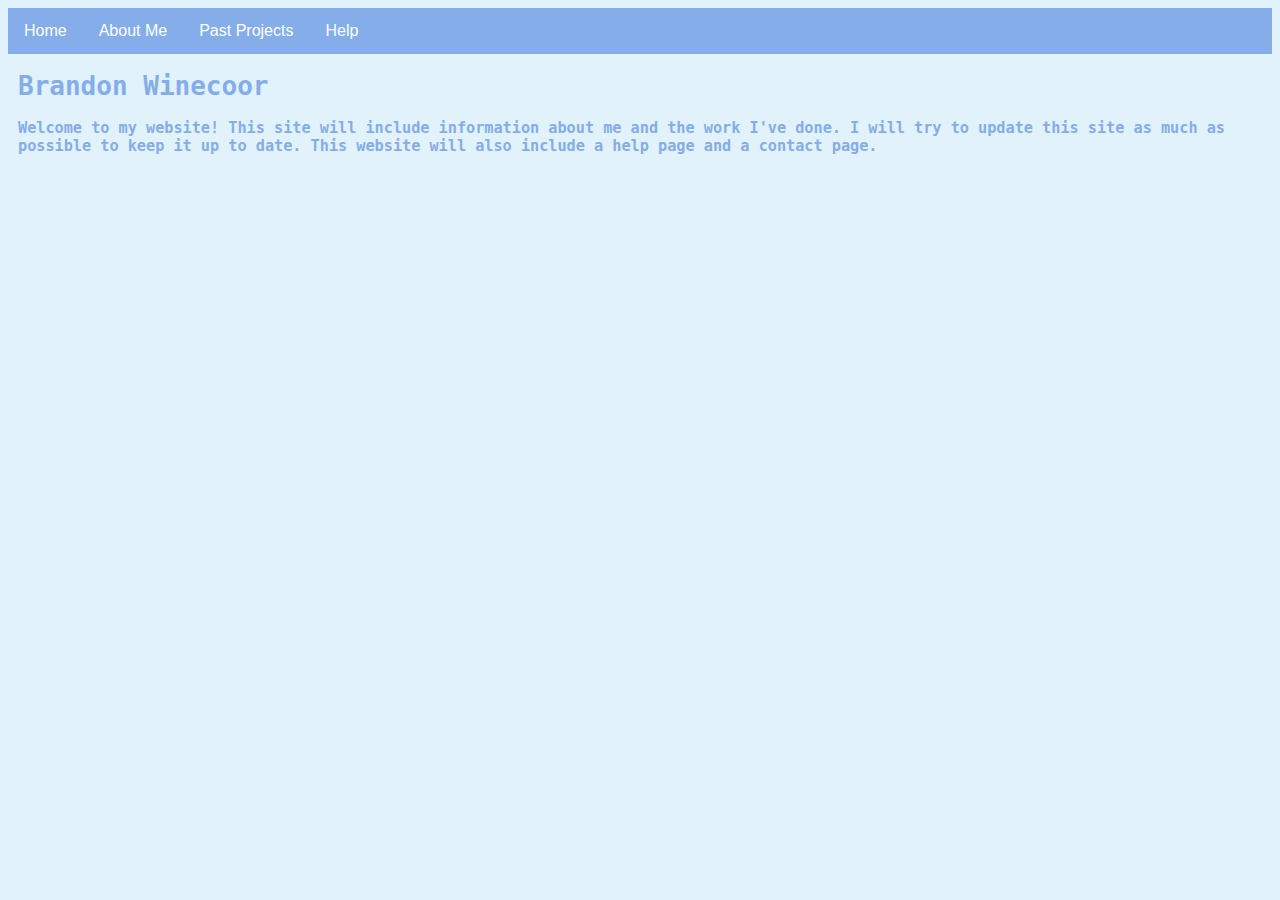
<file: index.html>
<!DOCTYPE html>
<html>
    <head>
        <title>Brandon Winecoor</title>
        <link rel="stylesheet" href="style.css">
        <link rel="stylesheet" href="topnavbar.css">
        <meta name="viewport" content="width=device-width, initial-scale=1">
<link rel="stylesheet" href="https://cdnjs.cloudflare.com/ajax/libs/font-awesome/4.7.0/css/font-awesome.min.css">
    </head>
    <body>
        <div class="navbar">
  <a href="index.html">Home</a>
  <a href="about.html">About Me</a>
      <a href="pastprojects.html">Past Projects</a>
      <a href="help.html">Help</a>
    </div>

        <div class="padding">
        <body style="background-color:#e1f2fa">
        <h1 id="font1">Brandon Winecoor</h1>
        <h3 id="font1">Welcome to my website! This site will include information about me and the work I've done. I will try to update this site as much as possible to keep it up to date. This website will also include a help page and a contact page.</h3>
        </div>
    </body>
</html>
</file>
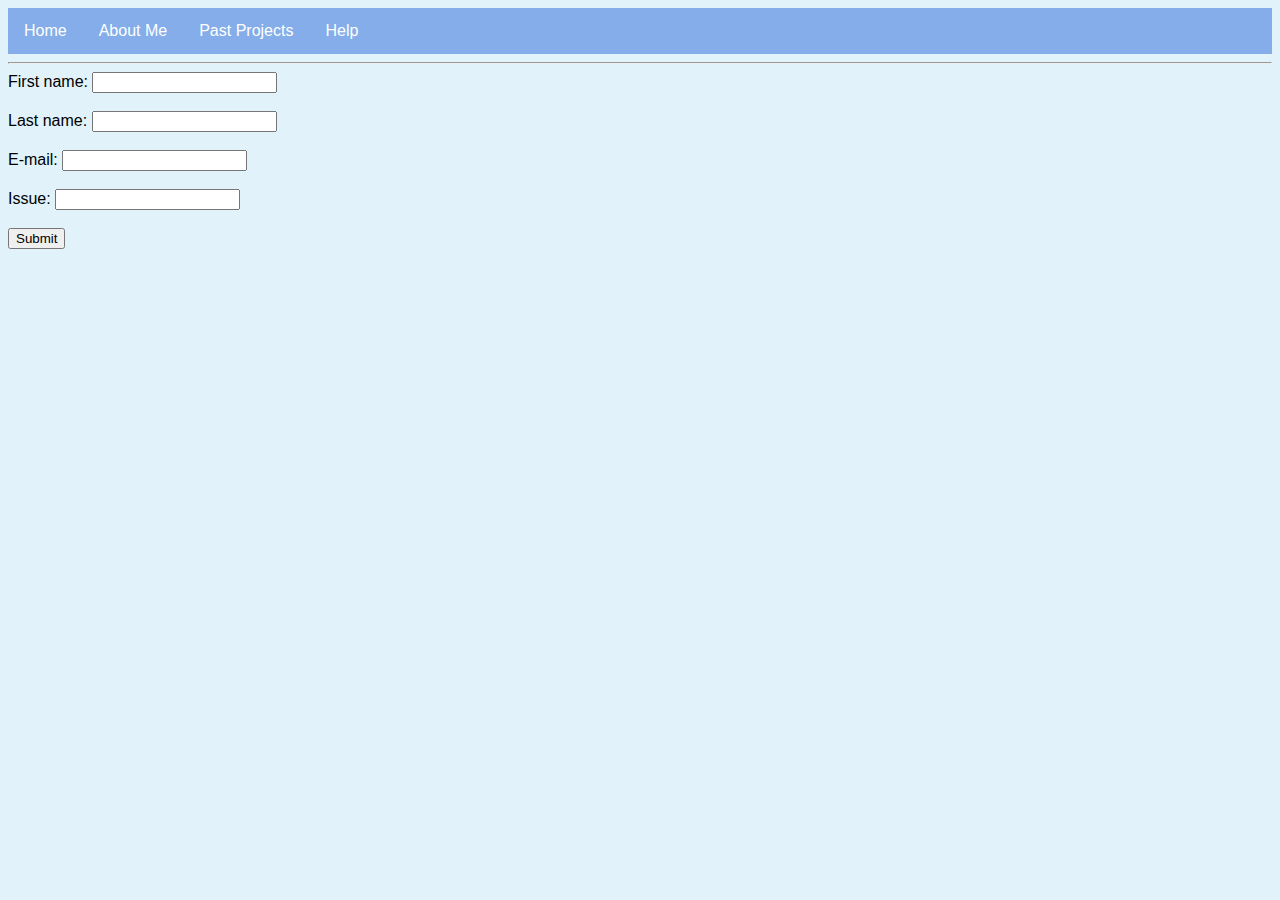
<file: help.html>
<!DOCTYPE html>
<html>
    <head>
        <title>Help</title>
        <link rel="stylesheet" href="style.css">
        <link rel="stylesheet" href="topnavbar.css">
<meta name="viewport" content="width=device-width, initial-scale=1">
<link rel="stylesheet" href="https://cdnjs.cloudflare.com/ajax/libs/font-awesome/4.7.0/css/font-awesome.min.css">
    </head>
    <body>
        <div class="navbar">
  <a href="index.html">Home</a>
  <a href="about.html">About Me</a>
      <a href="pastprojects.html">Past Projects</a>
      <a href="help.html">Help</a>
    </div>
<hr>
        <div class="padding">
        <body style="background-color:#e1f2fa">
        </div>
        <form action="/action_page.php">
  <label for="fname">First name:</label>
  <input type="text" id="fname" name="fname"><br><br>
  <label for="lname">Last name:</label>
  <input type="text" id="lname" name="lname"><br><br>
    <label for="email">E-mail:</label>
  <input type="text" id="fname" name="fname"><br><br>
  <label for="issue">Issue:</label>
  <input type="text" id="lname" name="lname"><br><br>
<a href="index.html"><button type="button" onclick="alert('Your help request has been sent!')">Submit</button></a>
</form>
    </body>
</html>
</file>
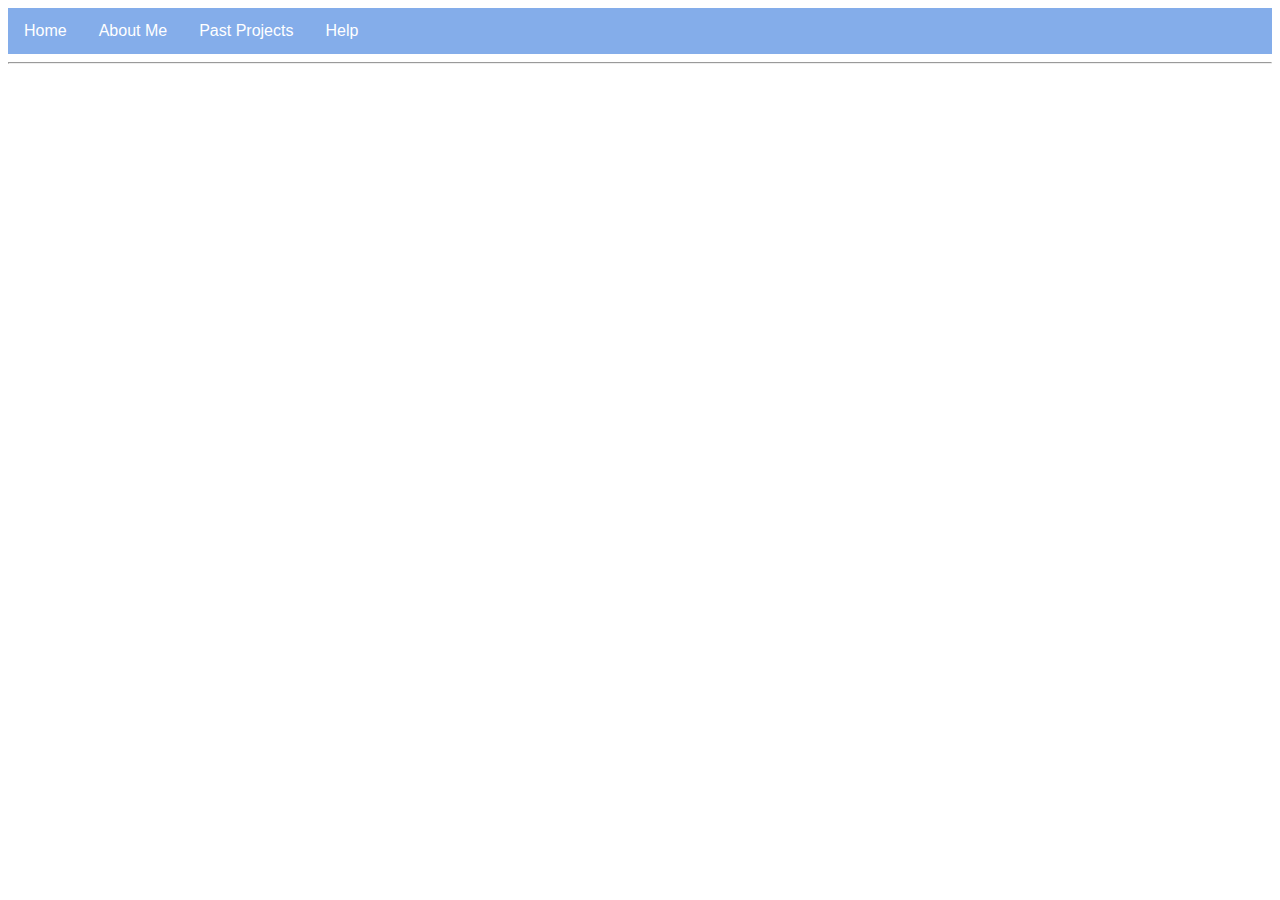
<file: something.html>
<!DOCTYPE html>
<html>
    <head>
        <title>Contact Info</title>
        <link rel="stylesheet" href="style.css">
        <link rel="stylesheet" href="topnavbar.css">
<meta name="viewport" content="width=device-width, initial-scale=1">
<link rel="stylesheet" href="https://cdnjs.cloudflare.com/ajax/libs/font-awesome/4.7.0/css/font-awesome.min.css">
    </head>
    <body>
        <div class="navbar">
  <a href="index.html">Home</a>
  <a href="about.html">About Me</a>
      <a href="pastprojects.html">Past Projects</a>
      <a href="help.html">Help</a>
    </div>
<hr>

    </body>
</html>
</file>
<file: style.css>
#font1 {
    font-family: monospace;
    margin-left: 10px;
    margin-right: auto;
    color: #84adea;
}
#color {
    color: blue;
}
#about1 {
    text-align: center
    border: 8px gray solid;
    padding: 5px;
    
}
#fontandcenter {
    font-family: Sans-serif;
    text-align: center
}
.padding {
    padding-top: 30px
    padding-right: 50px
    padding-bottom: 30px
    padding-left: 50px
}

table, th, td {
  border: 1px solid black;
  padding: 0px;
  background-color: #9cbbea;
}
body {
  font-family: Arial, Helvetica, sans-serif;
}
#center {
    text-align: center;
    margin-top: 10px;
}
#center2 {
    margin: middle;
}
.center {
  margin-left: 150px;
  margin-right: 150px;
}
iframe {
    width:400px;
    height:300px;
    margin-left: 600px;
    margin-right: 500px;
}
.center {
  display: block;
  margin-left: auto;
  margin-right: auto;
}
</file>
<file: topnavbar.css>
.navbar {
  overflow: hidden;
  background-color: #84adea;
}

.navbar a {
  float: left;
  font-size: 16px;
  color: white;
  text-align: center;
  padding: 14px 16px;
  text-decoration: none;
}

.dropdown {
  float: left;
  overflow: hidden;
}

.dropdown .dropbtn {
  font-size: 16px;  
  border: none;
  outline: none;
  color: white;
  padding: 14px 16px;
  background-color: inherit;
  font-family: inherit;
  margin: 0;
}

.navbar a:hover, .dropdown:hover .dropbtn {
  background-color: #9cbbea;
}

.dropdown-content {
  display: none;
  position: absolute;
  background-color: #f9f9f9;
  min-width: 160px;
  box-shadow: 0px 8px 16px 0px rgba(0,0,0,0.2);
  z-index: 1;
}

.dropdown-content a {
  float: none;
  color: black;
  padding: 12px 16px;
  text-decoration: none;
  display: block;
  text-align: left;
}

.dropdown-content a:hover {
  background-color: #ddd;
}

.dropdown:hover .dropdown-content {
  display: block;
}
</file>
